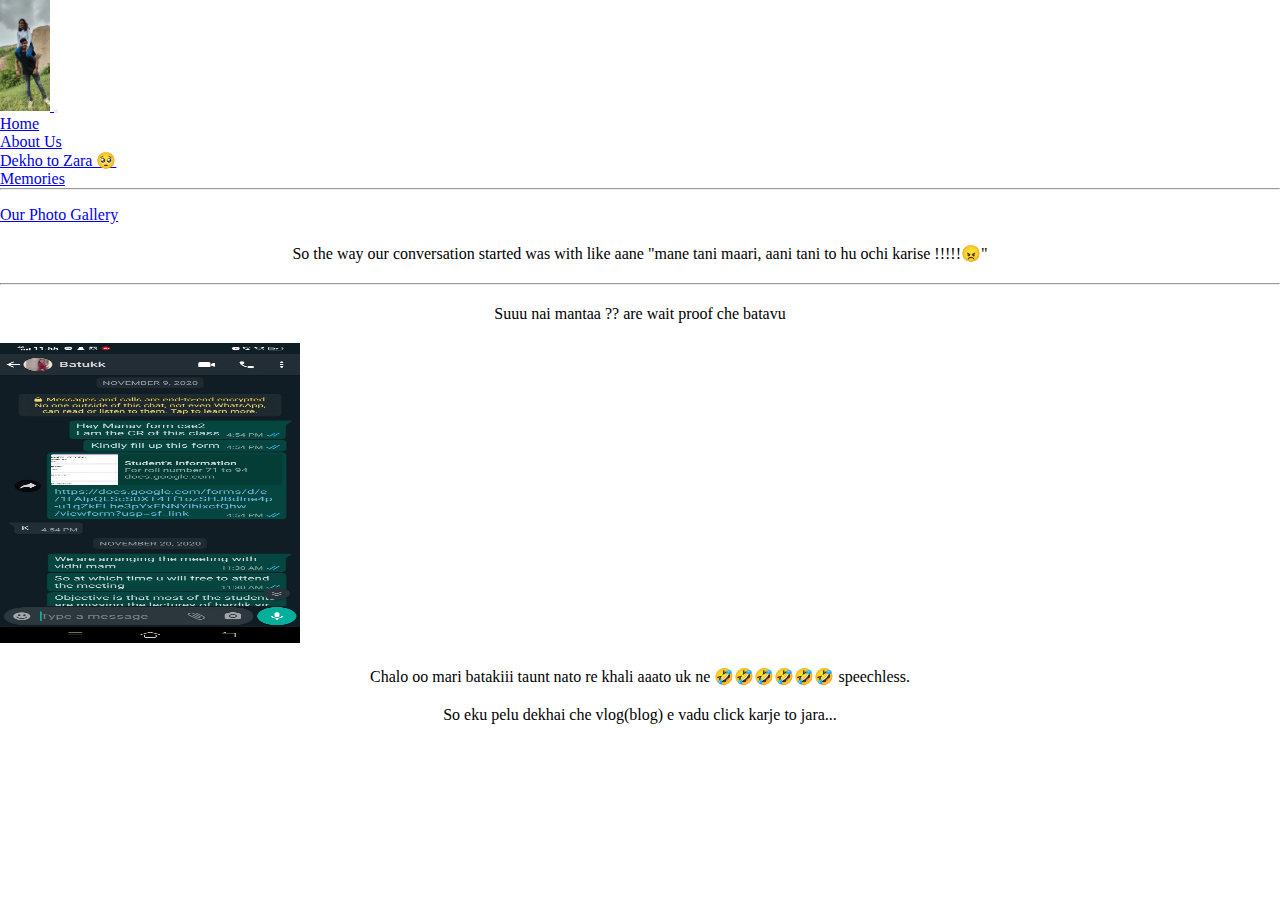
<file: index.html>
<!DOCTYPE html>
<html lang="en">
  <head>
    <meta charset="UTF-8" />
    <meta http-equiv="X-UA-Compatible" content="IE=edge" />
    <meta name="viewport" content="width=device-width, initial-scale=1.0" />
    <title></title>      <!-- Naam baaki che->
    <!-- CSS only -->
    <link
      href="https://cdn.jsdelivr.net/npm/bootstrap@5.1.0/dist/css/bootstrap.min.css"
      rel="stylesheet"
      integrity="sha384-KyZXEAg3QhqLMpG8r+8fhAXLRk2vvoC2f3B09zVXn8CA5QIVfZOJ3BCsw2P0p/We"
      crossorigin="anonymous"
    />
    <link rel="stylesheet" href="style.css" />
  </head>
  <body>
    <nav class="navbar navbar-expand-lg navbar-dark bg-dark">
      <div class="container-fluid">
        <a class="navbar-brand" href="#">
          <img src="tg-1.jpeg" class="img-thumbnail" alt="..." width="50" height="">
        </a>
        <button class="navbar-toggler" type="button" data-bs-toggle="collapse" data-bs-target="#navbarSupportedContent" aria-controls="navbarSupportedContent" aria-expanded="false" aria-label="Toggle navigation">
          <span class="navbar-toggler-icon"></span>
        </button>
        <div class="collapse navbar-collapse" id="navbarSupportedContent">
          <ul class="navbar-nav me-auto mb-2 mb-lg-0 ms-auto">
            <li class="nav-item">
              <a class="nav-link active" aria-current="page" href="#">Home</a>
            </li>
            <li class="nav-item  ">
              <a class="nav-link" href="about_us.html">About Us</a>
            </li>
            <li class="nav-item dropdown ">
              <a class="nav-link dropdown-toggle" href="#" id="navbarDropdown" role="button" data-bs-toggle="dropdown" aria-expanded="false">
                Dekho to Zara 🥺
              </a>
              <ul class="dropdown-menu" aria-labelledby="navbarDropdown">
                <li><a class="dropdown-item" href="#">Memories</a></li>
                <li><hr class="dropdown-divider"></li>
                <li><a class="dropdown-item" href="photo_gallery.html">Our Photo Gallery
                </a></li>
                
               
              </ul>
            </li>
          </ul>
         
        </div>
      </div>
    </nav>
    <div class="start">
    <p>So the way our conversation started was with like aane "mane tani maari, aani tani to hu ochi karise !!!!!😠"
    </p>
    <hr>
    <p>Suuu nai mantaa ?? are wait proof che batavu </p>
    <img src="ss-1.jpeg" alt="" width="300" height="300">
    <p>Chalo oo mari batakiii taunt nato re khali aaato uk ne 🤣🤣🤣🤣🤣🤣 speechless.</p>
    <p>So eku pelu dekhai che vlog(blog) e vadu click karje to jara...</p>
    </div>
    <!-- JavaScript Bundle with Popper -->
    <script
      src="https://cdn.jsdelivr.net/npm/bootstrap@5.1.0/dist/js/bootstrap.bundle.min.js"
      integrity="sha384-U1DAWAznBHeqEIlVSCgzq+c9gqGAJn5c/t99JyeKa9xxaYpSvHU5awsuZVVFIhvj"
      crossorigin="anonymous"
    ></script>
  </body>
</html>
</file>
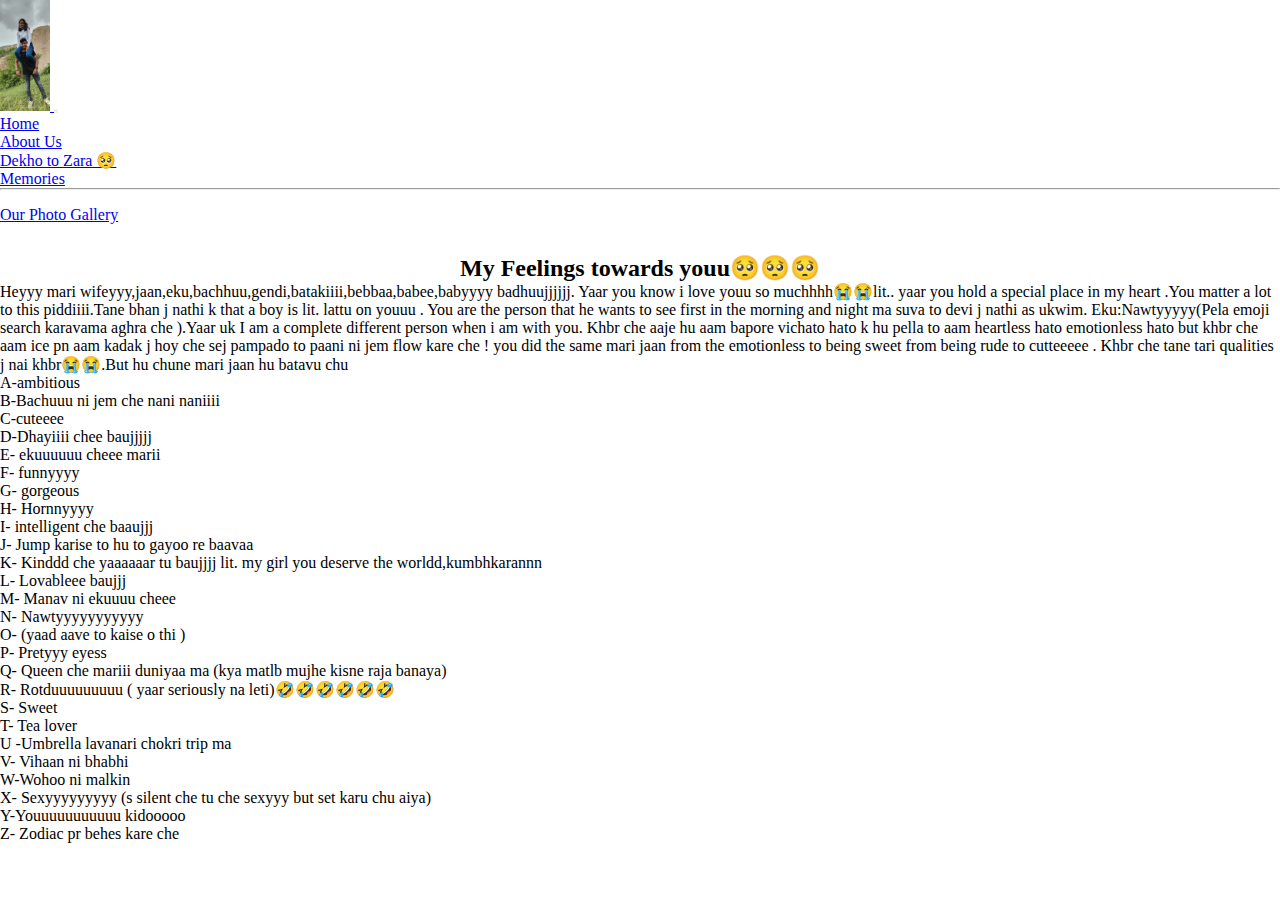
<file: about_us.html>
<!DOCTYPE html>
<html lang="en">
<head>
    <meta charset="UTF-8">
    <meta http-equiv="X-UA-Compatible" content="IE=edge">
    <meta name="viewport" content="width=device-width, initial-scale=1.0">
    <title>Document</title>
    <link
      href="https://cdn.jsdelivr.net/npm/bootstrap@5.1.0/dist/css/bootstrap.min.css"
      rel="stylesheet"
      integrity="sha384-KyZXEAg3QhqLMpG8r+8fhAXLRk2vvoC2f3B09zVXn8CA5QIVfZOJ3BCsw2P0p/We"
      crossorigin="anonymous"
    />
    <link rel="stylesheet" href="style.css">
</head>
<body>
    <nav class="navbar navbar-expand-lg navbar-dark bg-dark">
        <div class="container-fluid">
          <a class="navbar-brand" href="#">
            <img src="tg-1.jpeg" class="img-thumbnail" alt="..." width="50" height="">
          </a>
          <button class="navbar-toggler" type="button" data-bs-toggle="collapse" data-bs-target="#navbarSupportedContent" aria-controls="navbarSupportedContent" aria-expanded="false" aria-label="Toggle navigation">
            <span class="navbar-toggler-icon"></span>
          </button>
          <div class="collapse navbar-collapse" id="navbarSupportedContent">
            <ul class="navbar-nav me-auto mb-2 mb-lg-0 ms-auto">
              <li class="nav-item">
                <a class="nav-link " aria-current="page" href="index.html">Home</a>
              </li>
              <li class="nav-item  ">
                <a class="nav-link active" href="about_us.html">About Us</a>
              </li>
              <li class="nav-item dropdown ">
                <a class="nav-link dropdown-toggle" href="#" id="navbarDropdown" role="button" data-bs-toggle="dropdown" aria-expanded="false">
                  Dekho to Zara 🥺
                </a>
                <ul class="dropdown-menu" aria-labelledby="navbarDropdown">
                  <li><a class="dropdown-item" href="#">Memories</a></li>
                  <li><hr class="dropdown-divider"></li>
                  <li><a class="dropdown-item" href="photo_gallery.html">Our Photo Gallery
                  </a></li>
                  
                 
                </ul>
              </li>
            </ul>
           
          </div>
        </div>
      </nav>
      <h2 style="text-align: center; margin-top: 30px;">My Feelings towards youu🥺🥺🥺</h2>
      <p>Heyyy mari wifeyyy,jaan,eku,bachhuu,gendi,batakiiii,bebbaa,babee,babyyyy badhuujjjjjj. Yaar you  know i love youu so muchhhh😭😭lit.. yaar you hold a special place in my heart .You matter a lot to this piddiiii.Tane bhan j nathi k that a boy is lit. lattu on youuu . You are the person that he wants to see first in the morning and night ma suva to devi j nathi as ukwim. Eku:Nawtyyyyy(Pela emoji search karavama aghra che ).Yaar uk I am a complete different person when i am with you. Khbr che aaje hu aam bapore vichato hato k hu pella to aam heartless hato emotionless hato but khbr che aam ice pn aam kadak j hoy che sej pampado to paani ni jem flow kare che ! you did the same mari jaan from the emotionless to being sweet from being rude to cutteeeee . Khbr che tane tari qualities j nai khbr😭😭.But hu chune mari jaan hu batavu chu </p>
     <p>A-ambitious</p>
    <p>B-Bachuuu ni jem che nani naniiii</p>
<p> C-cuteeee</p>
<p>D-Dhayiiii chee baujjjjj</p>
<p>E- ekuuuuuu cheee marii</p>
<p>F- funnyyyy</p>
<p>G- gorgeous</p>
<p>H- Hornnyyyy</p>
<p>I- intelligent che baaujjj</p>
<p>J- Jump karise to hu to gayoo re baavaa</p>
<p>K- Kinddd che yaaaaaar tu baujjjj lit. my girl you deserve the worldd,kumbhkarannn</p>
<p>L- Lovableee baujjj</p>
<p>M- Manav ni ekuuuu cheee </p>
<p>N- Nawtyyyyyyyyyyy</p>
<p>O- (yaad aave to kaise o thi )</p>
<p>P- Pretyyy eyess</p>
<p>Q- Queen che mariii duniyaa ma (kya matlb mujhe kisne raja banaya)</p>
<p>R- Rotduuuuuuuuu ( yaar seriously na leti)🤣🤣🤣🤣🤣🤣</p>
<p>S- Sweet</p>
<p>T- Tea lover</p>
<p>U -Umbrella lavanari chokri trip ma</p>
<p>V- Vihaan ni bhabhi</p>
<p>W-Wohoo ni malkin </p>
<p>X- Sexyyyyyyyyy (s silent che  tu che sexyyy but set karu chu aiya)</p>
<p>Y-Youuuuuuuuuuu kidooooo</p>
<p>Z- Zodiac pr behes kare che</p>
      <script
      src="https://cdn.jsdelivr.net/npm/bootstrap@5.1.0/dist/js/bootstrap.bundle.min.js"
      integrity="sha384-U1DAWAznBHeqEIlVSCgzq+c9gqGAJn5c/t99JyeKa9xxaYpSvHU5awsuZVVFIhvj"
      crossorigin="anonymous"
    ></script>
</body>
</html>
</file>
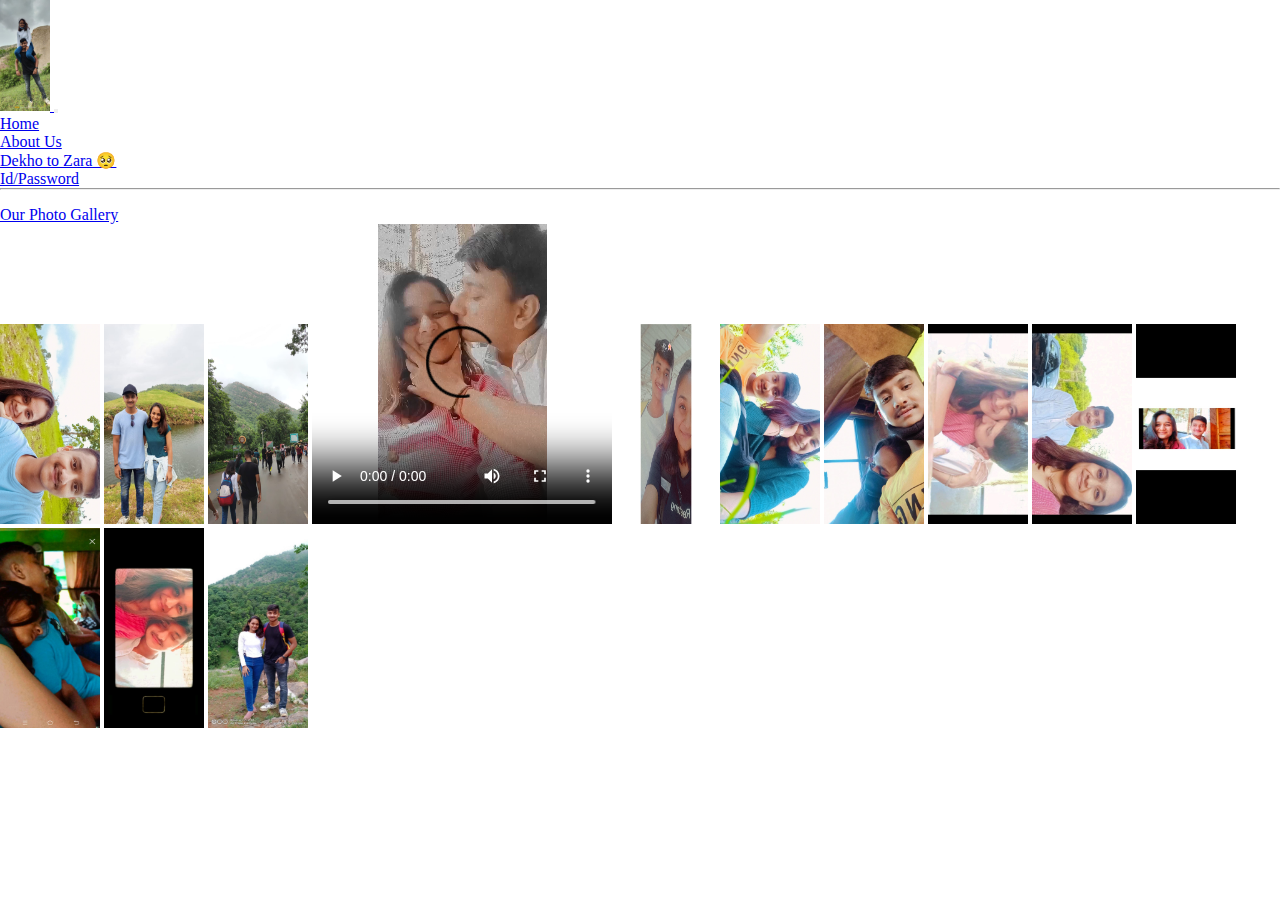
<file: photo_gallery.html>
<!DOCTYPE html>
<html lang="en">
<head>
    <meta charset="UTF-8">
    <meta http-equiv="X-UA-Compatible" content="IE=edge">
    <meta name="viewport" content="width=device-width, initial-scale=1.0">
    <title>Document</title>
    <link
    href="https://cdn.jsdelivr.net/npm/bootstrap@5.1.0/dist/css/bootstrap.min.css"
    rel="stylesheet"
    integrity="sha384-KyZXEAg3QhqLMpG8r+8fhAXLRk2vvoC2f3B09zVXn8CA5QIVfZOJ3BCsw2P0p/We"
    crossorigin="anonymous"
  />
  <link rel="stylesheet" href="style.css">
</head>
<body>
    <nav class="navbar navbar-expand-lg navbar-dark bg-dark">
        <div class="container-fluid">
          <a class="navbar-brand" href="#">
            <img src="tg-1.jpeg" class="img-thumbnail" alt="..." width="50" height="">
          </a>
          <button class="navbar-toggler" type="button" data-bs-toggle="collapse" data-bs-target="#navbarSupportedContent" aria-controls="navbarSupportedContent" aria-expanded="false" aria-label="Toggle navigation">
            <span class="navbar-toggler-icon"></span>
          </button>
          <div class="collapse navbar-collapse" id="navbarSupportedContent">
            <ul class="navbar-nav me-auto mb-2 mb-lg-0 ms-auto">
              <li class="nav-item">
                <a class="nav-link " aria-current="page" href="index.html">Home</a>
              </li>
              <li class="nav-item  ">
                <a class="nav-link" href="about_us.html">About Us</a>
              </li>
              <li class="nav-item dropdown ">
                <a class="nav-link dropdown-toggle" href="#" id="navbarDropdown" role="button" data-bs-toggle="dropdown" aria-expanded="false">
                  Dekho to Zara 🥺
                </a>
                <ul class="dropdown-menu" aria-labelledby="navbarDropdown">
                  <li><a class="dropdown-item" href="#">Id/Password</a></li>
                  <li><hr class="dropdown-divider"></li>
                  <li><a class="dropdown-item active" href="photo_gallery.html">Our Photo Gallery
                  </a></li>
                  
                 
                </ul>
              </li>
            </ul>
           
          </div>
        </div>
      </nav>
    
         <img src="tg-2.jpeg" class="img-thumbnail" alt="" width="100" height="200">
         <img src="tg-3.jpeg" class="img-thumbnail" alt="" width=100" height="200">
         <img src="tg-4.jpeg" class="img-thumbnail" alt="" width=100" height="200">
         <video src="tv-1.mp4" width="300" height="300" autoplay controls></video>
         <img src="tg-5.jpeg" class="img-thumbnail" alt="" width="100" height="200">
         <img src="tg-6.jpeg" class="img-thumbnail" alt="" width="100" height="200">
         <img src="tg-7.jpeg" class="img-thumbnail" alt="" width="100" height="200">
         <img src="tg-8.jpeg" class="img-thumbnail" alt="" width="100" height="200">
         <img src="tg-9.jpeg" class="img-thumbnail" alt="" width="100" height="200">
         <img src="tg-10.jpeg" class="img-thumbnail" alt="" width="100" height="200">
         <img src="tg-11.jpeg" class="img-thumbnail" alt="" width="100" height="200">
         <img src="tg-12.jpeg" class="img-thumbnail" alt="" width="100" height="200">
         <img src="tg-13.jpeg" class="img-thumbnail" alt="" width="100" height="200">
    
    
</body>
</html>
</file>
<file: style.css>
*{
    overflow: hidden;
    margin: 0;
    padding: 0;
    scroll-behavior: auto;
    
}
.gallery
{

    margin: 2em;
    border: 2px solid black;
}

.start p
{
    text-align: center;
    margin: 20px;
}
</file>
